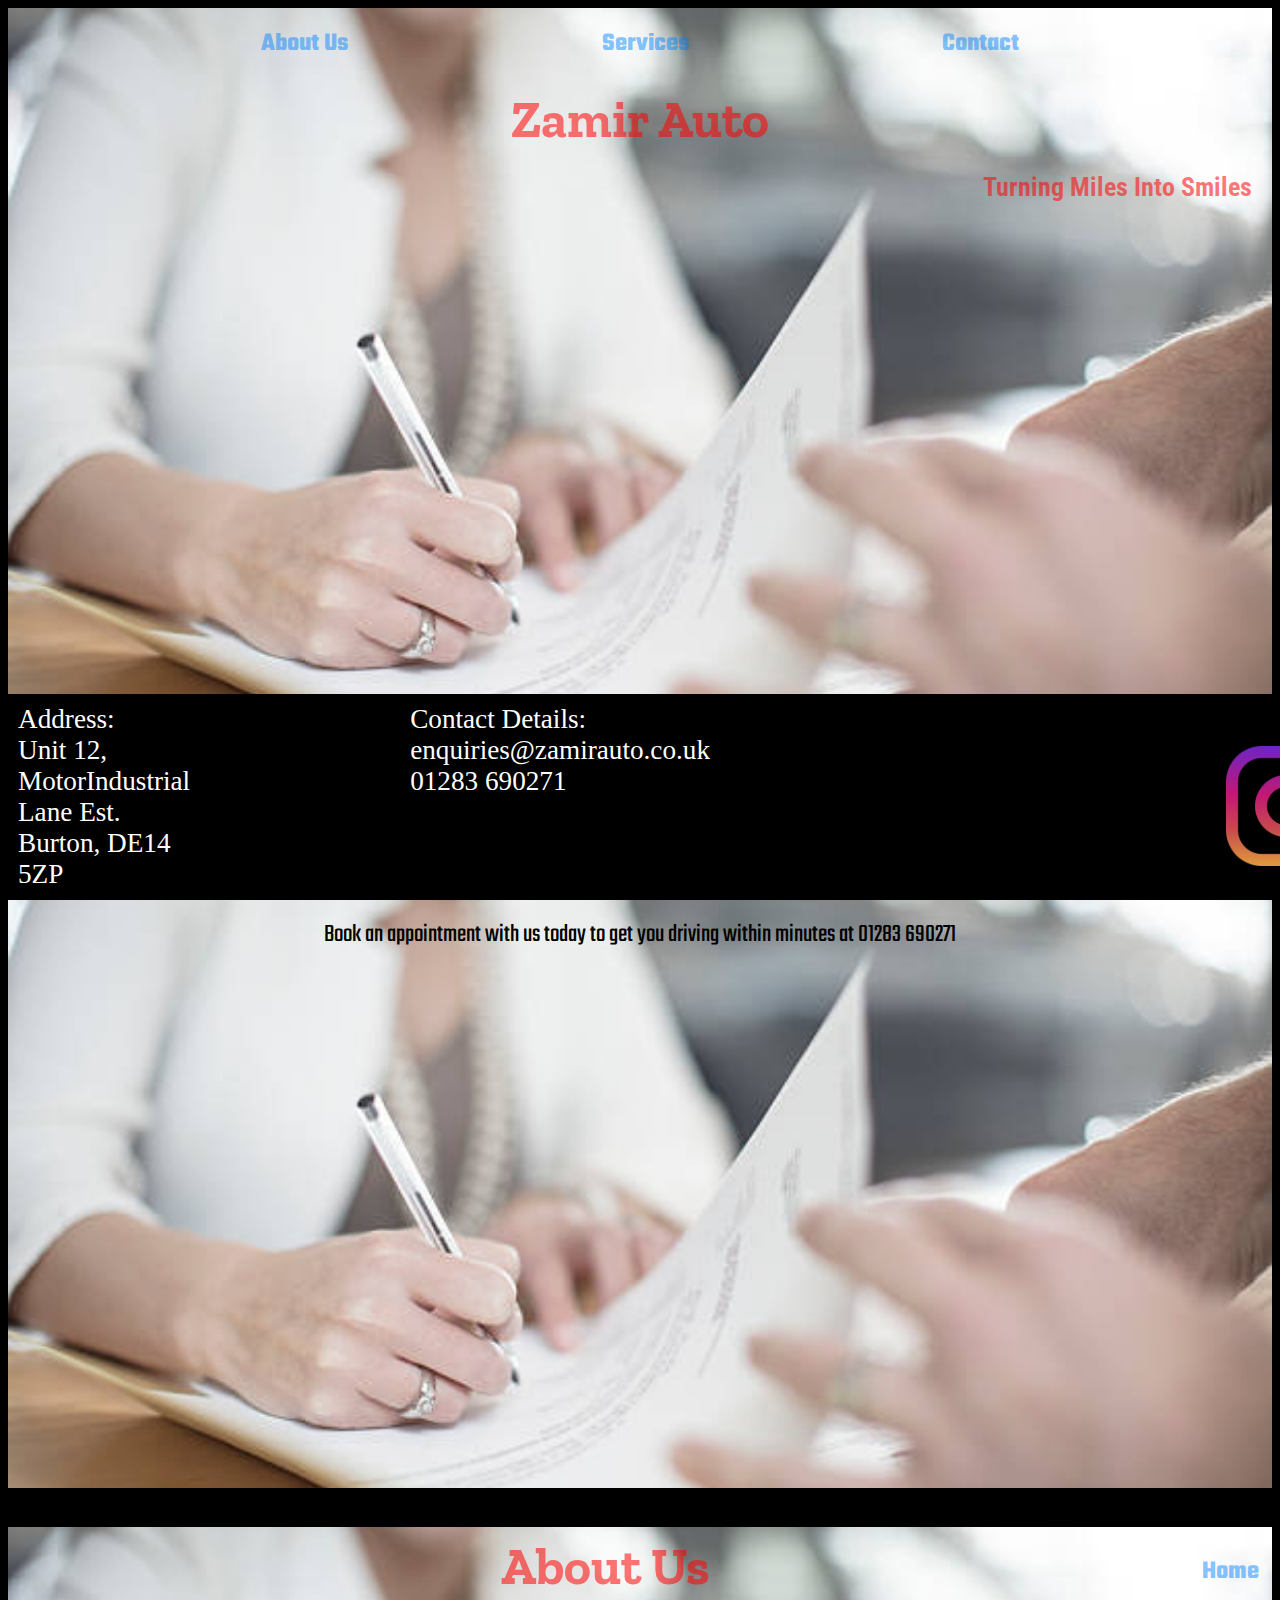
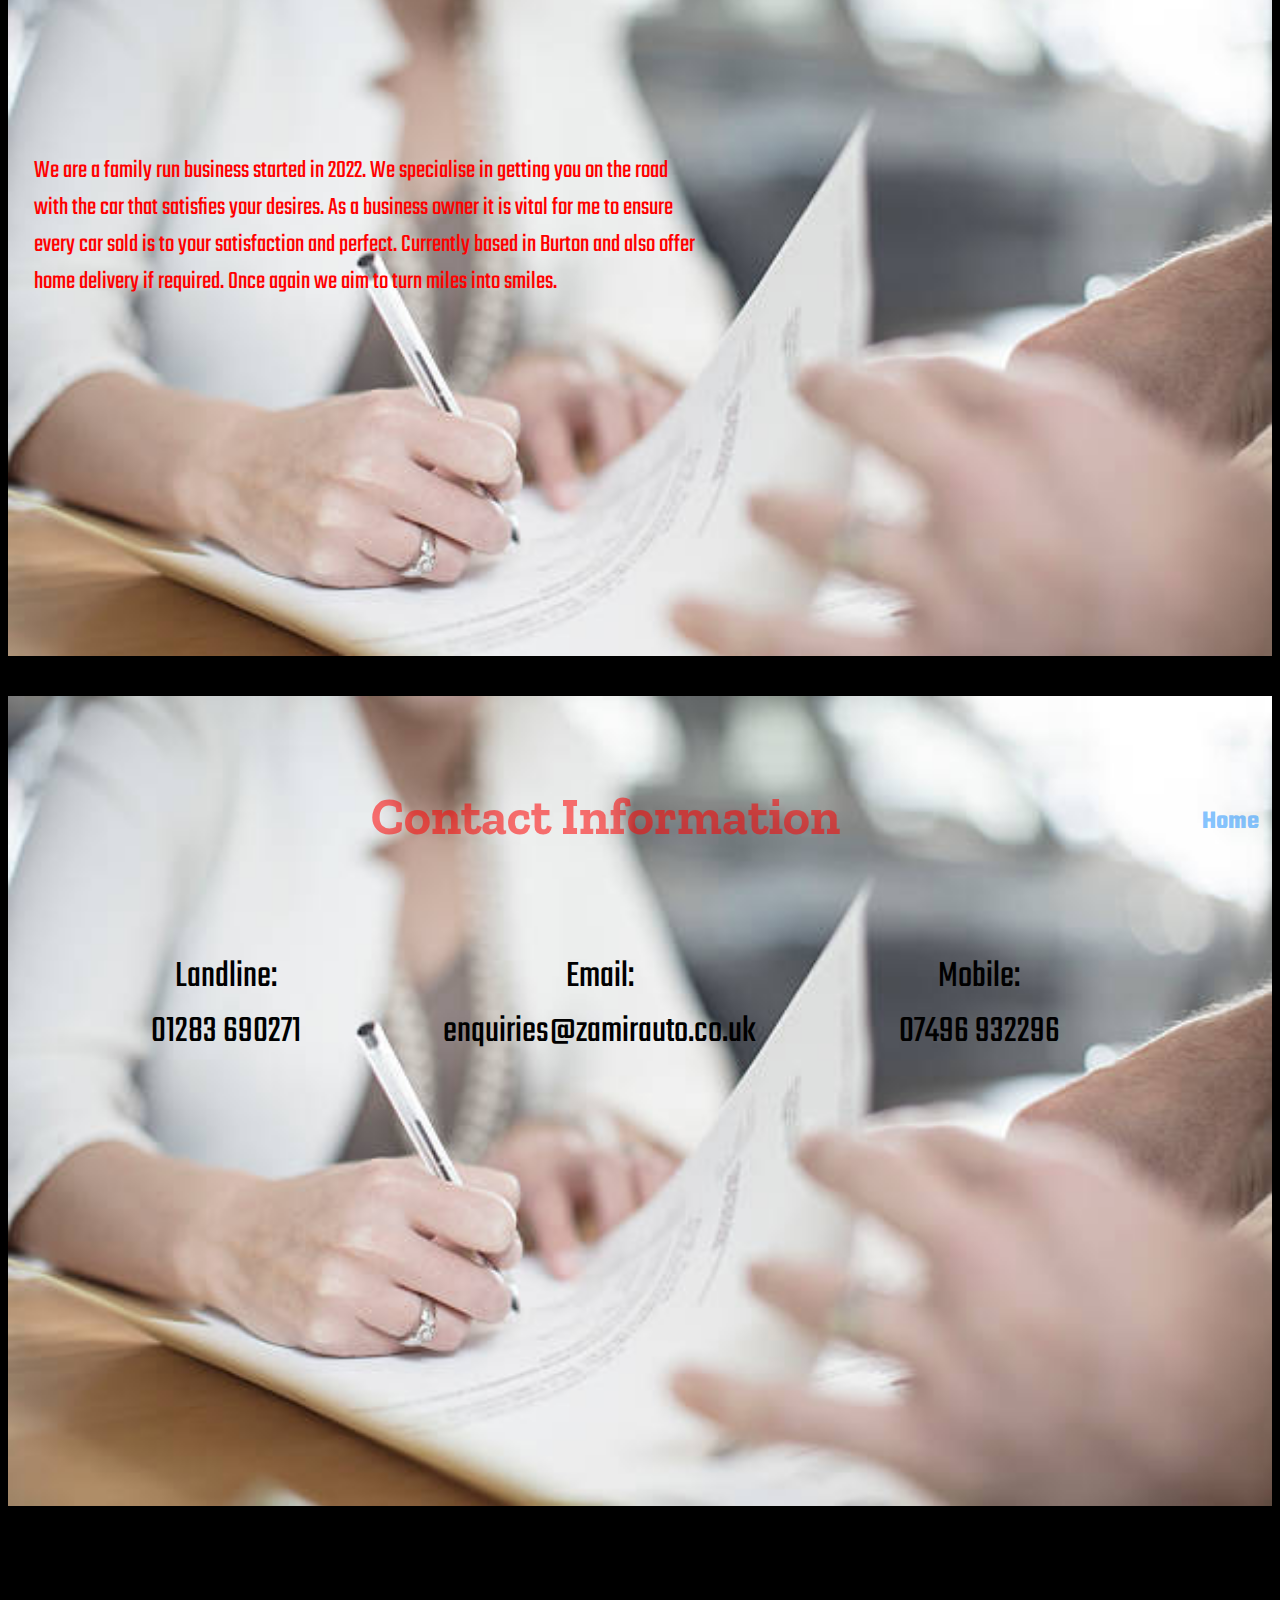
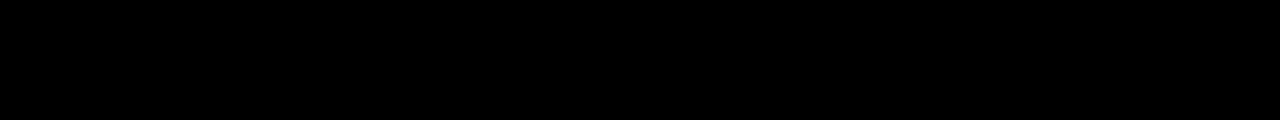
<file: index.html>
<!DOCTYPE html>
<html lang="en">
  <head>
    <meta charset="UTF-8" />
    <meta name="viewport" content="width=device-width, initial-scale=1.0" />
    <title>Zamir Auto</title>
    <link rel="stylesheet" href="/styles/styles.css" />
    <link rel="preconnect" href="https://fonts.googleapis.com" />
    <link rel="preconnect" href="https://fonts.gstatic.com" crossorigin />
    <link
      href="https://fonts.googleapis.com/css2?family=Teko:wght@300..700&display=swap"
      rel="stylesheet"
    />
    <link
      href="https://fonts.googleapis.com/css2?family=Teko:wght@300..700&family=Zilla+Slab:ital,wght@0,300;0,400;0,500;0,600;0,700;1,300;1,400;1,500;1,600;1,700&display=swap"
      rel="stylesheet"
    />
    <link
      href="https://fonts.googleapis.com/css2?family=Roboto+Condensed:ital,wght@0,100..900;1,100..900&display=swap"
      rel="stylesheet"
    />
  </head>
  <body>
    <div class="splash" id="splash">
      <div class="navbar">
        <div>
          <a href="#about"><h1>About Us</h1></a>
        </div>
        <div>
          <a href="#services"><h1>Services</h1></a>
        </div>
        <div>
          <a href="#contact"><h1>Contact</h1></a>
        </div>
      </div>
      <div class="title"><h1>Zamir Auto</h1></div>
      <div class="slogan"><h2>Turning Miles Into Smiles</h2></div>
    </div>
    <div class="space"><button></button></div>
    <div class="services" id="services">
      <div class="menu">
        <a href="#splash"><h1>Home</h1></a>
      </div>
      <div class="title">
        <h1>Services</h1>
      </div>
      <div class="servicesInfo">
        <p>
          Book an appointment with us today to get you driving within minutes at
          01283 690271
        </p>
      </div>
    </div>
    <div class="space"><button></button></div>
    <div class="about" id="about">
      <div class="menu">
        <a href="#splash"><h1>Home</h1></a>
      </div>
      <div class="title">
        <h1>About Us</h1>
      </div>
      <div class="aboutInfo">
        <p>
          We are a family run business started in 2022. We specialise in getting
          you on the road with the car that satisfies your desires. As a
          business owner it is vital for me to ensure every car sold is to your
          satisfaction and perfect. Currently based in Burton and also offer
          home delivery if required. Once again we aim to turn miles into
          smiles.
        </p>
      </div>
    </div>
    <div class="space"><button></button></div>
    <div class="contact" id="contact">
      <div class="menu">
        <a href="#splash"><h1>Home</h1></a>
      </div>
      <div class="title">
        <h1>Contact Information</h1>
      </div>
      <div class="contactInfo">
        <p>Landline: <br />01283 690271</p>
        <p>Email: <br />enquiries@zamirauto.co.uk</p>
        <p>Mobile: <br />07496 932296</p>
      </div>
    </div>
    <footer>
      <div class="contactitem">
        Address:<br />Unit 12,<br />MotorIndustrial Lane Est.<br />Burton, DE14
        5ZP
      </div>
      <div class="contactitem">
        Contact Details:<br />enquiries@zamirauto.co.uk<br />01283 690271
      </div>
      <div class="socials">
        <button id="insta"><img src="/images/instagram.png" /></button>
        <button id="snap"><img src="/images/snap.png" /></button>
        <button id="whatsapp"><img src="/images/whatsapp.png" /></button>
        <button id="x"><img src="/images/X.jpg" /></button>
      </div>
    </footer>
    <script src="/scripts/script.js"></script>
  </body>
</html>
</file>
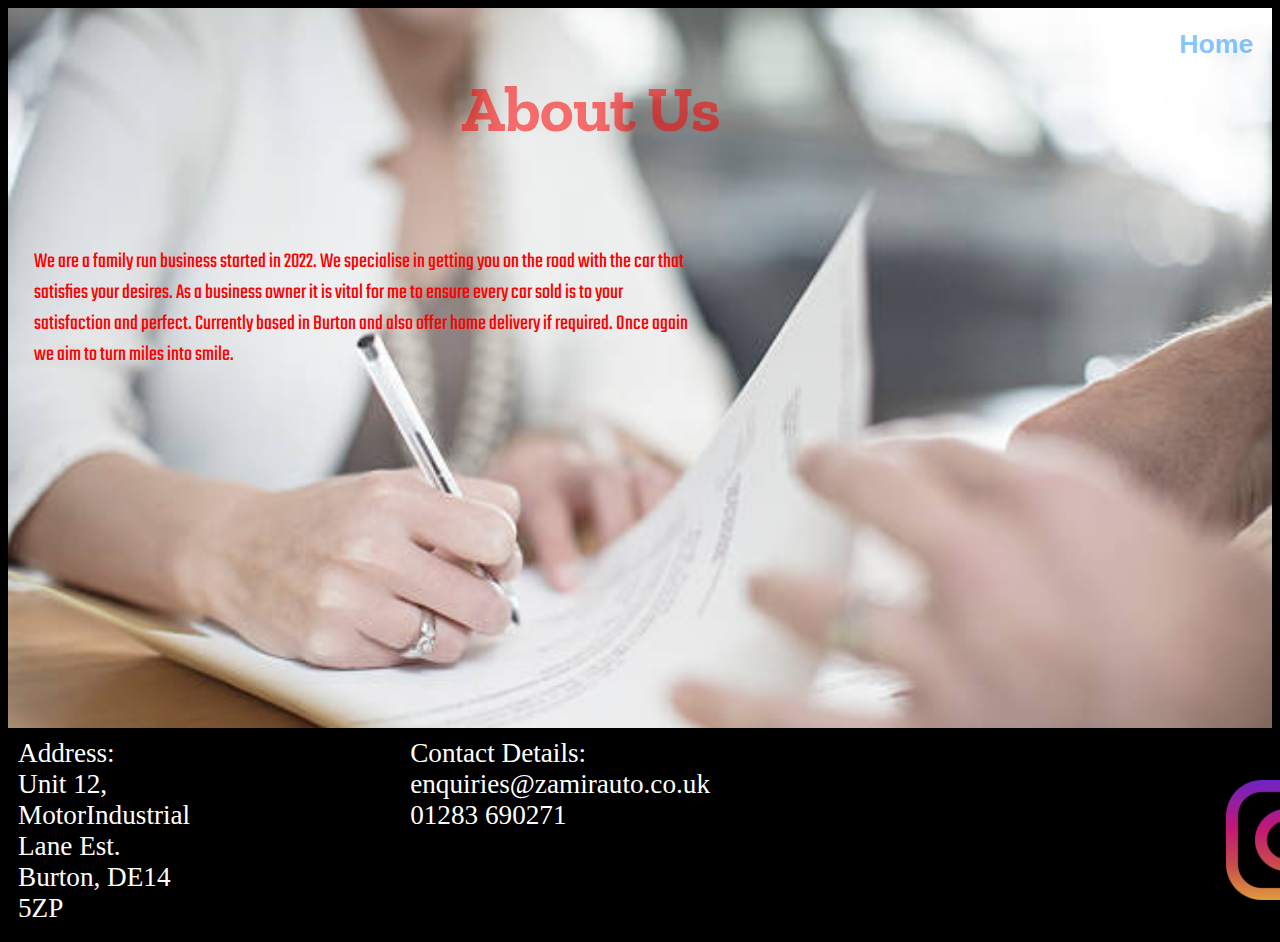
<file: about.html>
<!DOCTYPE html>
<html lang="en">
  <head>
    <meta charset="UTF-8" />
    <meta name="viewport" content="width=device-width, initial-scale=1.0" />
    <title>About Us</title>
    <link rel="stylesheet" href="styles/stylesAbout.css" />
    <link rel="preconnect" href="https://fonts.googleapis.com" />
    <link rel="preconnect" href="https://fonts.gstatic.com" crossorigin />
    <link
      href="https://fonts.googleapis.com/css2?family=Teko:wght@300..700&display=swap"
      rel="stylesheet"
    />
    <link
      href="https://fonts.googleapis.com/css2?family=Teko:wght@300..700&family=Zilla+Slab:ital,wght@0,300;0,400;0,500;0,600;0,700;1,300;1,400;1,500;1,600;1,700&display=swap"
      rel="stylesheet"
    />
    <link
      href="https://fonts.googleapis.com/css2?family=Roboto+Condensed:ital,wght@0,100..900;1,100..900&display=swap"
      rel="stylesheet"
    />
  </head>
  <body>
    <div class="splash">
      <div class="menu">
        <button id="home"><h1>Home</h1></button>
      </div>
      <div class="title">
        <h1>About Us</h1>
      </div>
      <div class="info">
        <p>
          We are a family run business started in 2022. We specialise in getting
          you on the road with the car that satisfies your desires. As a
          business owner it is vital for me to ensure every car sold is to your
          satisfaction and perfect. Currently based in Burton and also offer
          home delivery if required. Once again we aim to turn miles into smile.
        </p>
      </div>
    </div>
    <footer>
      <div class="contactitem">
        Address:<br />Unit 12,<br />MotorIndustrial Lane Est.<br />Burton, DE14
        5ZP
      </div>
      <div class="contactitem">
        Contact Details:<br />enquiries@zamirauto.co.uk<br />01283 690271
      </div>
      <div class="socials">
        <button id="insta"><img src="/images/instagram.png" /></button>
        <button id="snap"><img src="/images/snap.png" /></button>
        <button id="whatsapp"><img src="/images/whatsapp.png" /></button>
        <button id="x"><img src="/images/X.jpg" /></button>
      </div>
    </footer>
    <script src="scripts/scriptAbout.js"></script>
  </body>
</html>
</file>
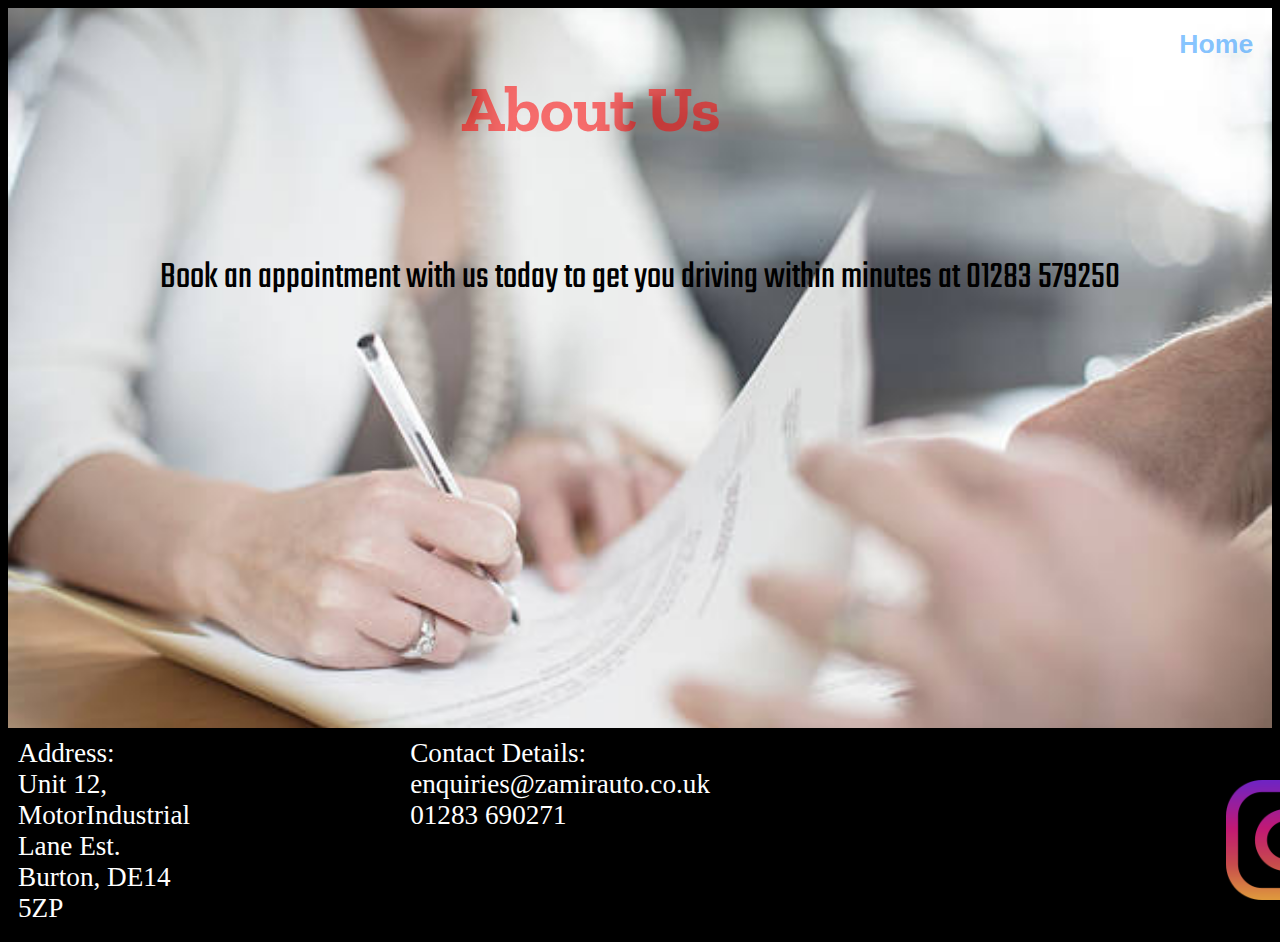
<file: services.html>
<!DOCTYPE html>
<html lang="en">
  <head>
    <meta charset="UTF-8" />
    <meta name="viewport" content="width=device-width, initial-scale=1.0" />
    <title>Services</title>
    <link rel="stylesheet" href="/styles/stylesServices.css" />
    <link rel="preconnect" href="https://fonts.googleapis.com" />
    <link rel="preconnect" href="https://fonts.gstatic.com" crossorigin />
    <link
      href="https://fonts.googleapis.com/css2?family=Teko:wght@300..700&display=swap"
      rel="stylesheet"
    />
    <link
      href="https://fonts.googleapis.com/css2?family=Teko:wght@300..700&family=Zilla+Slab:ital,wght@0,300;0,400;0,500;0,600;0,700;1,300;1,400;1,500;1,600;1,700&display=swap"
      rel="stylesheet"
    />
    <link
      href="https://fonts.googleapis.com/css2?family=Roboto+Condensed:ital,wght@0,100..900;1,100..900&display=swap"
      rel="stylesheet"
    />
  </head>
  <body>
    <div class="splash">
      <div class="menu">
        <button id="home"><h1>Home</h1></button>
      </div>
      <div class="title">
        <h1>About Us</h1>
      </div>
      <div class="info">
        <p>
            Book an appointment with us today to get you driving within minutes at 01283 579250
        </p>
      </div>
    </div>
    <footer>
        <div class="contactitem">
          Address:<br />Unit 12,<br />MotorIndustrial Lane Est.<br />Burton, DE14
          5ZP
        </div>
        <div class="contactitem">
          Contact Details:<br />enquiries@zamirauto.co.uk<br />01283 690271
        </div>
        <div class="socials">
          <button id="insta"><img src="/images/instagram.png" /></button>
          <button id="snap"><img src="/images/snap.png" /></button>
          <button id="whatsapp"><img src="/images/whatsapp.png" /></button>
          <button id="x"><img src="/images/X.jpg" /></button>
        </div>
      </footer>
      <script src="scripts/scriptServices.js"></script>
  </body>
</html>
</file>
<file: styles/styles.css>
body {
  background-color: black;
}
.splash {
  background-image: url("/images/autoback.jpg");
  background-repeat: no-repeat;
  background-size: cover;
  background-position: top 60%;
  height: 80vh;
}

.title h1 {
  text-align: center;
  font-family: "Zilla Slab", serif;
  margin: 0px;
  font-size: 4vw;
  color: rgba(255, 0, 0, 0.541);

}
.space button{
  background: none;
  border: none;
  padding-bottom: 2vw;
}
.slogan {
  padding-right: 20px;
}
.navbar {
  display: flex;
  justify-content: space-evenly;
  font-family: "Teko";
  margin-bottom: 10px;
  font-size: 120%;
}
.navbar a {
  cursor: pointer;
  color: rgba(0, 132, 255, 0.493);
  font-size: 1vw;
  text-decoration: none;
}
h2 {
  text-align: right;
  font-family: "Roboto Condensed", sans-serif;
  font-size: 182%;
  color: rgba(255, 0, 0, 0.541);
  font-size:2vw;
}
footer {
  bottom: 0;
  color: white;
  display: flex;
  flex-direction: row;
  justify-content: space-evenly;
  gap: 200px;
  position: sticky;
  background: black;
}
.contactitem {
  display: inline-block;
  padding: 10px;
  font-size: 170%;
}
.socials {
  padding-left: 300px;
  padding-top: 20px;
  display: flex;
  flex-direction: row;
}
.socials button {
  background: none;
  border: none;
  cursor: pointer;
}
.socials img {
  width: 120px;
  height: 120px;
}
.menu {
  float: right;
  padding-right: 1%;
  margin-top: 0px;
  font-family: "Teko";
  margin-bottom: 10px;
  font-size: 120%;
  color: rgba(0, 132, 255, 0.493);
}
.menu a {
  color: rgba(0, 132, 255, 0.493);
  cursor: pointer;
  font-size: 1vw;
  text-decoration: none;
  margin-top: 0px;
}
.services {
  background-image: url("/images/autoback.jpg");
  background-repeat: no-repeat;
  background-size: cover;
  background-position: top 60%;
  height: 80vh;
}
.servicesInfo p {
  padding-top: 4.8vw;
  font-size: 2vw;
  font-family: "Teko";
  text-align: center;
  color: black;
}
.info {
  float: left;
}
.about {
  background-image: url("/images/autoback.jpg");
  background-repeat: no-repeat;
  background-size: cover;
  background-position: top 60%;
  height: 80vh;
  padding-top: 1vh;
}
.aboutInfo p {
  padding-top: 8.5vw;
  padding-left: 2vw;
  padding-right: 45vw;
  font-size: 2vw;
  font-family: "Teko";
  text-align: left;
  color: rgb(255, 0, 0);
}
.aboutInfo {
  float: left;
}
.contact {
  background-image: url("/images/autoback.jpg");
  background-repeat: no-repeat;
  background-size: cover;
  background-position: top 60%;
  height: 80vh;
  padding-top: 10vh;
}
.contactInfo {
  text-align: center;
  padding-top: 5vw;
  font-size: 3vw;
  font-family: "Teko";
  display: flex;
  flex-direction: row;
  justify-content: space-evenly;
}
html{
  scroll-behavior: smooth;
  overflow:hidden;
}
</file>
<file: styles/stylesAbout.css>
body {
  background-color: black;
}
.splash {
  background-image: url("/images/autoback.jpg");
  background-repeat: no-repeat;
  background-size: cover;
  background-position: top 60%;
  height: 80vh;
}
.menu {
  float: right;
  padding-right: 1%;
  padding-top: 0.2%;
  font-family: "Teko";
  margin-bottom: 10px;
  font-size: 120%;
  color: rgba(0, 132, 255, 0.493);
}
.menu button {
  background: none;
  border: none;
  color: rgba(0, 132, 255, 0.493);
  cursor: pointer;
}
.title h1 {
  text-align: center;
  font-family: "Zilla Slab", serif;
  margin: 0px;
  font-size: 5vw;
  padding-top: 5%;
  color: rgba(255, 0, 0, 0.541);
}
.info p {
  padding-top: 6vw;
  padding-left: 2vw;
  padding-right: 45vw;
  font-size: 1.7vw;
  font-family: "Teko";
  text-align: left;
  color: rgb(255, 0, 0);
}
.info {
  float: left;
}
footer {
  bottom: 0;
  color: white;
  display: flex;
  flex-direction: row;
  justify-content: space-evenly;
  height: 0%;
  gap: 200px;
}

.contactitem {
  display: inline-block;
  padding: 10px;
  font-size: 170%;
}
.socials {
  padding-left: 300px;
  padding-top: 20px;
  display: flex;
  flex-direction: row;
}
.socials button {
  background: none;
  border: none;
  cursor: pointer;
}
.socials img {
  width: 120px;
  height: 120px;
}
</file>
<file: styles/stylesServices.css>
body {
  background-color: black;
}
.splash {
  background-image: url("/images/autoback.jpg");
  background-repeat: no-repeat;
  background-size: cover;
  background-position: top 60%;
  height: 80vh;
}
.menu {
  float: right;
  padding-right: 1%;
  padding-top: 0.2%;
  font-family: "Teko";
  margin-bottom: 10px;
  font-size: 120%;
  color: rgba(0, 132, 255, 0.493);
}
.menu button {
  background: none;
  border: none;
  color: rgba(0, 132, 255, 0.493);
  cursor: pointer;
}
.title h1 {
  text-align: center;
  font-family: "Zilla Slab", serif;
  margin: 0px;
  font-size: 5vw;
  padding-top: 5%;
  color: rgba(255, 0, 0, 0.541);
}
.info {
  text-align: center;
  padding-top: 5vw;
  font-size: 3vw;
  font-family: "Teko";
}
footer {
  bottom: 0;
  color: white;
  display: flex;
  flex-direction: row;
  justify-content: space-evenly;
  height: 0%;
  gap: 200px;
}

.contactitem {
  display: inline-block;
  padding: 10px;
  font-size: 170%;
}
.socials {
  padding-left: 300px;
  padding-top: 20px;
  display: flex;
  flex-direction: row;
}
.socials button {
  background: none;
  border: none;
  cursor: pointer;
}
.socials img {
  width: 120px;
  height: 120px;
}
</file>
